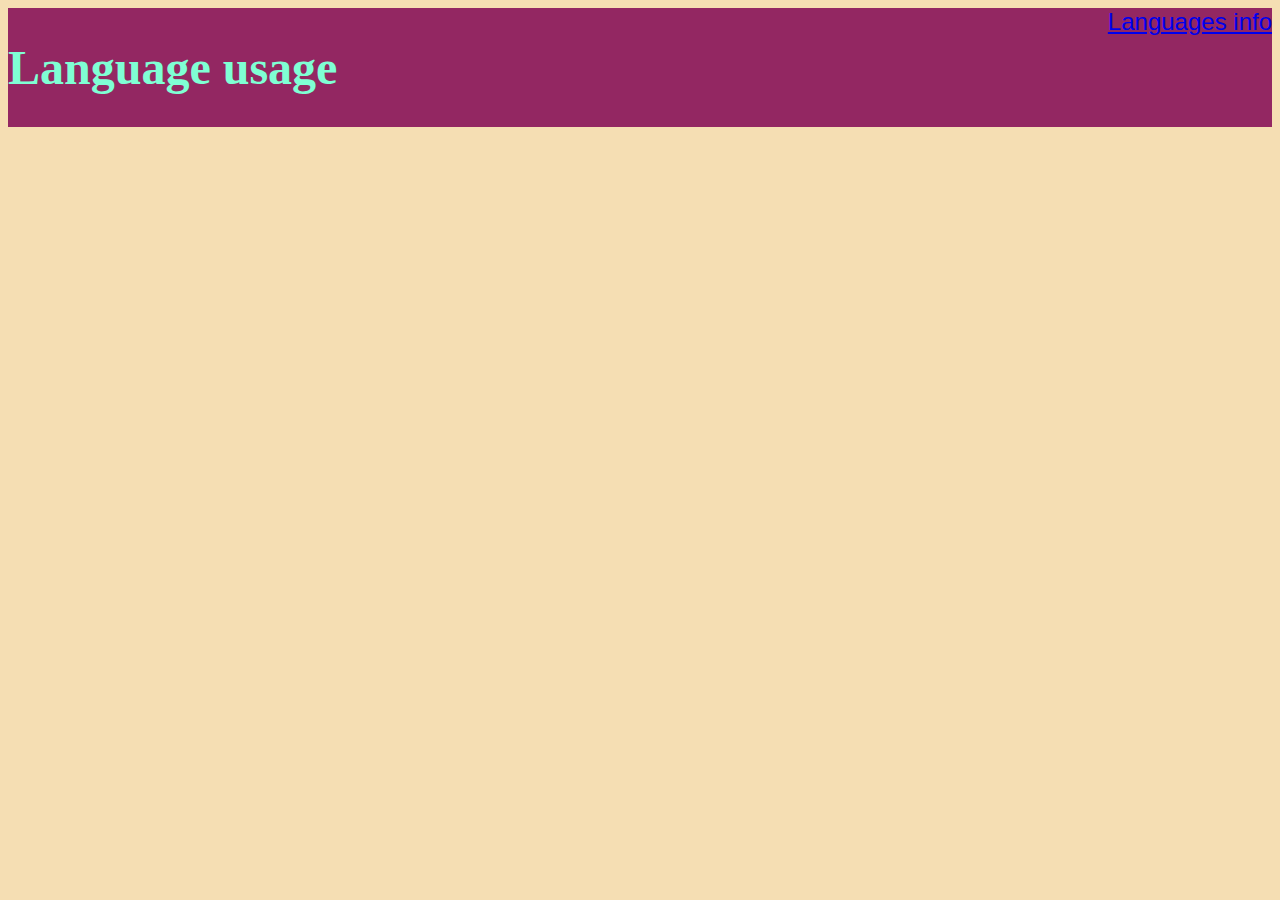
<file: index.html>
<!DocType Html!>
<html>
<head>
<title>//</title>
<link rel="stylesheet", href="style.css">
</head>
<div class="header">
<h1>Language usage</h1>
<div id="menu">
    <a href="language.html" target="_blank">Languages info</a>
</div>
</div>


<body>

</body>
</html>
</file>
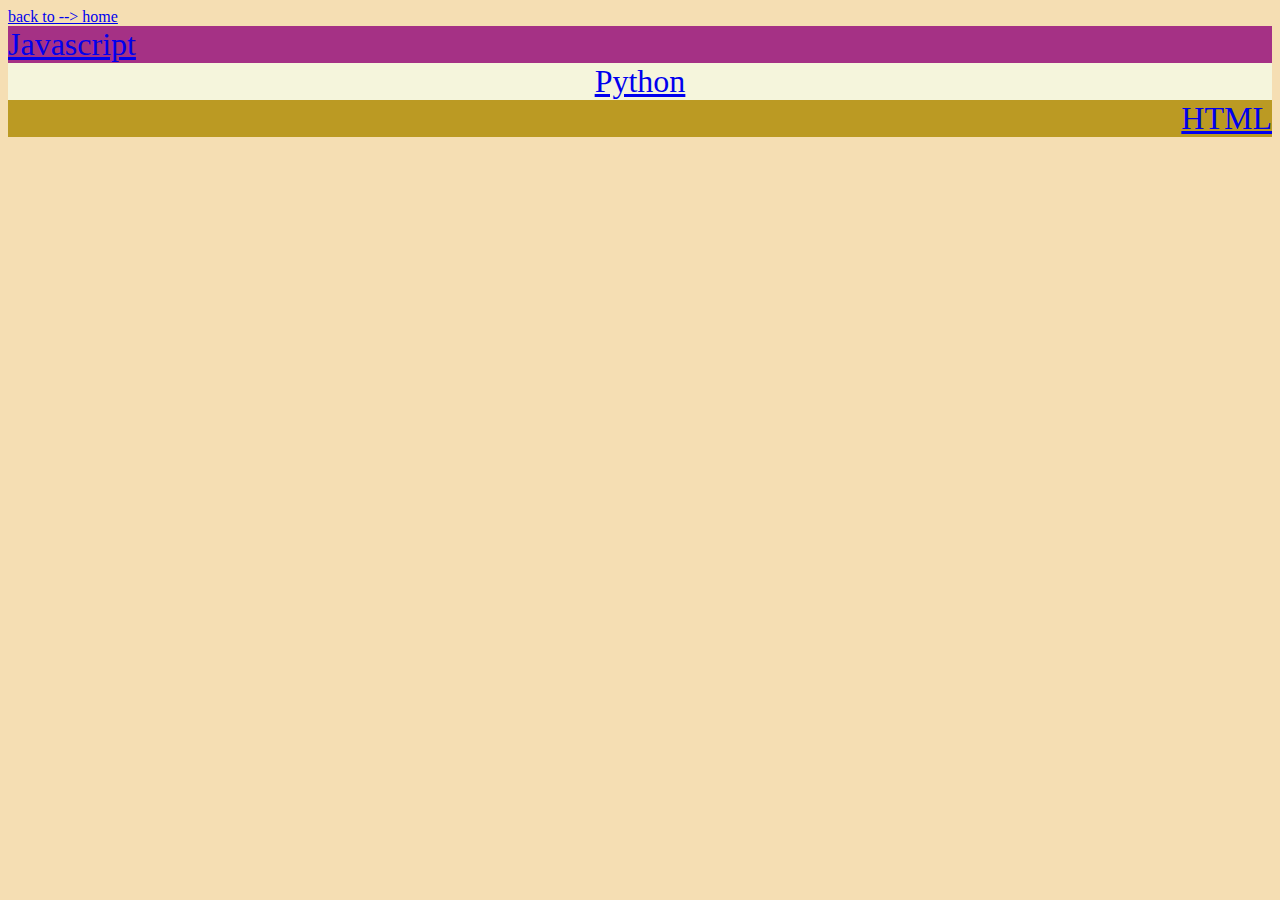
<file: language.html>
<!DocType html>
<html>
<head>
<title>Language encoding</title>
<link rel="stylesheet" href="style.css">
</head>
<body>
<a href="index.html">back to --> home</a>
<div id="javascript">
<a href="https://developer.mozilla.org/en-US/docs/Web/JavaScript/Language_overview" target="_blank">Javascript</a>
</div>
<div id="python" >
<a href="https://www.tutorialspoint.com/python/python_overview.htm" target="_blank">Python</a>
</div>
<div id="HTML">
<a href="https://developer.mozilla.org/en-US/docs/Learn/HTML/Introduction_to_HTML" target="_blank">HTML</a>
</div>
</body> 
</html>
</file>
<file: style.css>
body{
background-color: wheat;
}
.header{
display:flex;
-ms-flex-align: end;
background-color:rgb(147, 39, 98);
color:aquamarine;
justify-content: space-between;
font-size: x-large;
}
#menu{
font-family: Impact, Haettenschweiler, 'Arial Narrow Bold', sans-serif;
border-color: aqua;

-ms-flex-align: end;
font-size: x-large;
}
#javascript{
display:flex;
-ms-flex-align: end;
background-color: rgb(165, 49, 133);
font-size: xx-large;
font-family: Cambria, Cochin, Georgia, Times, 'Times New Roman', serif;
}
#python{
    text-align:center;
    background-color:beige;
    font-size: xx-large;
    justify-content: space-evenly;
    font-family: Cambria, Cochin, Georgia, Times, 'Times New Roman', serif;   
}
#HTML{
  
    text-align: right;
    background-color: rgb(187, 154, 35);
    font-size: xx-large;
    font-family: Cambria, Cochin, Georgia, Times, 'Times New Roman', serif;
    }
</file>
